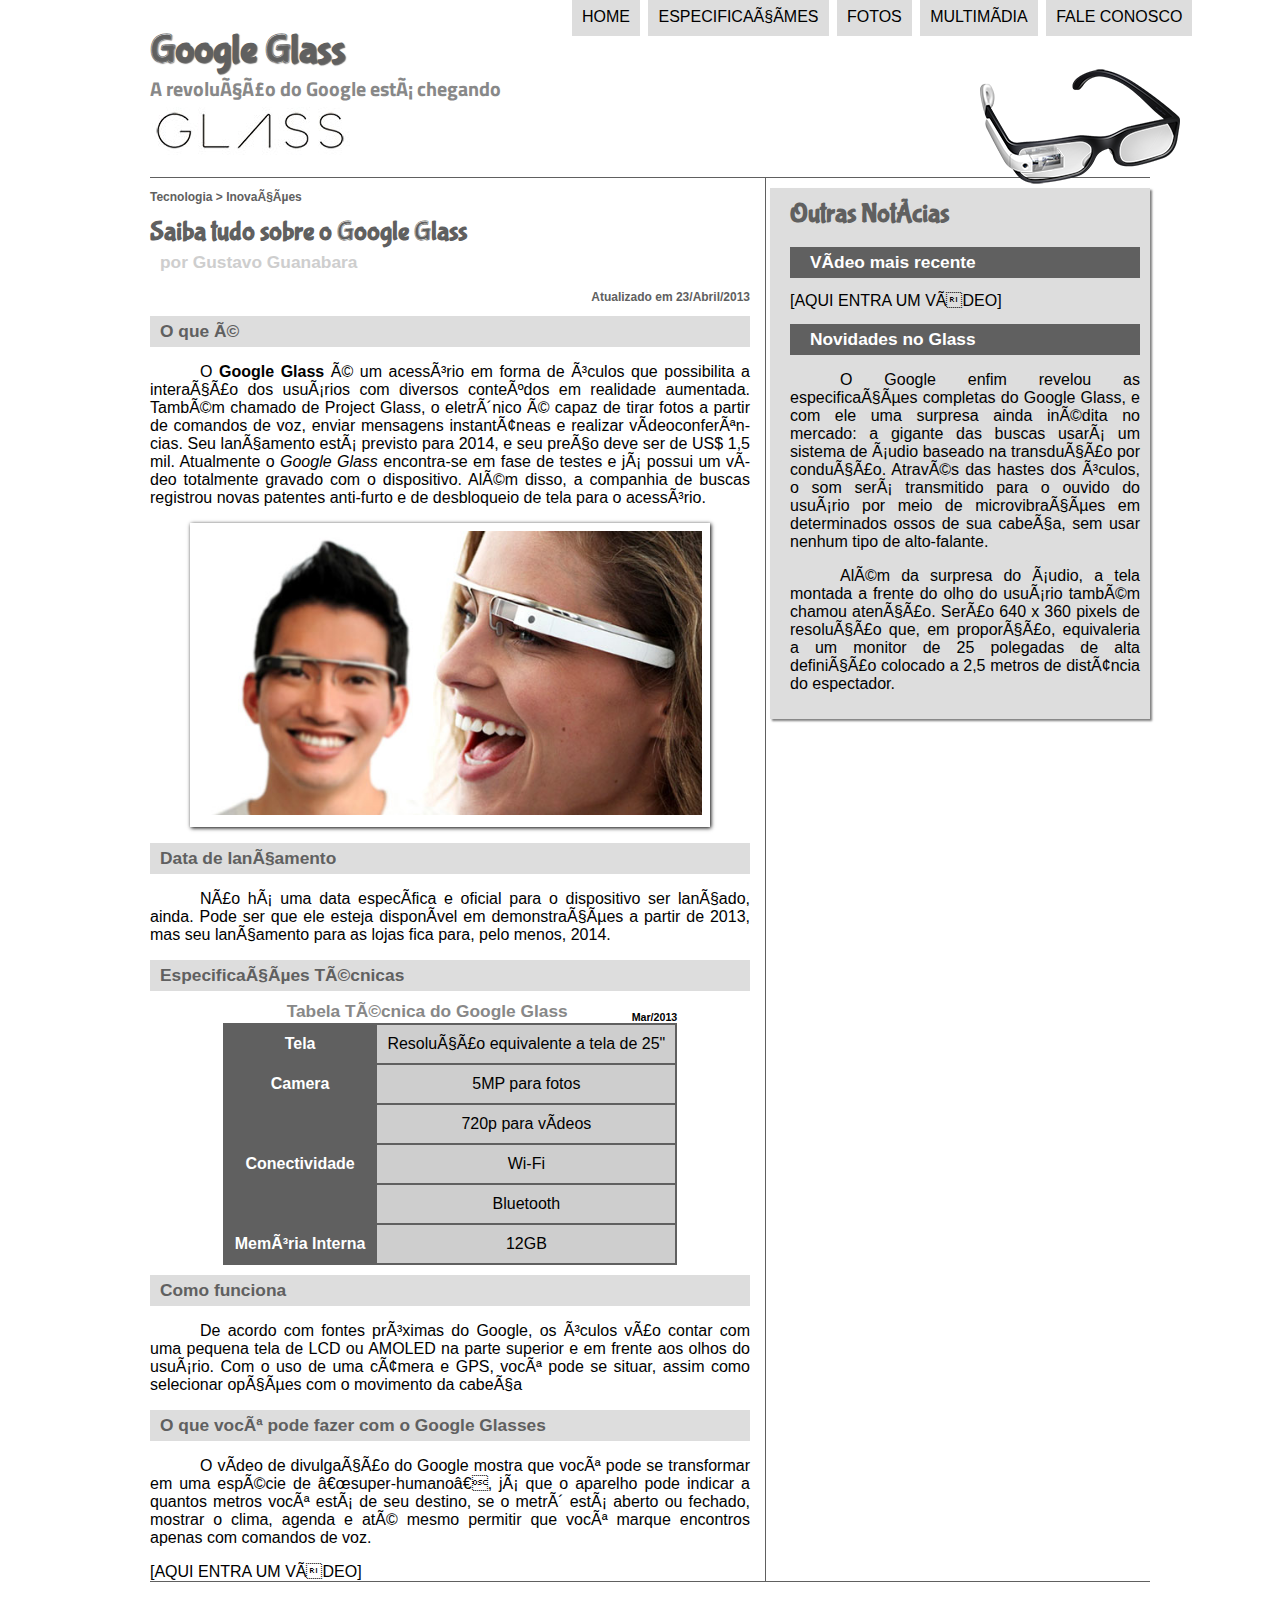
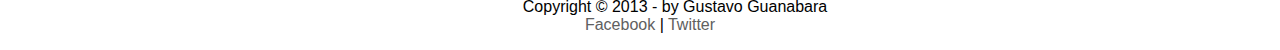
<file: projeto-glass-html5/index.html>
<!DOCTYPE html>
<html lang="pt-br">
<head>
    <charset="UTF-8"/>
    <title>Tudo sobre Google Glass</title> 
    <link href="_css/estilo.css" rel="stylesheet"/>  
    <script src="_javascript/funcoes.js"></script>    
</head>
<body>
<div id="Interface">
    <header id="cabecalho">
        <hgroup>
            <h1>Google Glass</h1>
            <h2>A revolução do Google está chegando</h2>
        </hgroup>
        <img id="icone" src="_imagens/glass-oculos-preto-peq.png"/>
        
        <nav id="menu">
            <h1>Menu Principal</h1>
            <ul type="disc"> <!-- Cria uma lista não ordenada e adiciona seus itens(li) -->
                <li onmouseover="mudaFoto('_imagens/home')" onmouseout="mudaFoto('_imagens/glass-oculos-preto-peq')"><a href="index.html">Home</a></li>
                <li onmouseover="mudaFoto('_imagens/especificacoes')" onmouseout="mudaFoto('_imagens/glass-oculos-preto-peq')"><a href="specs.html">Especificações</a></li>
                <li onmouseover="mudaFoto('_imagens/fotos')" onmouseout="mudaFoto('_imagens/glass-oculos-preto-peq')"><a href="fotos.html">Fotos</a></li>
                <li onmouseover="mudaFoto('_imagens/multimidia')" onmouseout="mudaFoto('_imagens/glass-oculos-preto-peq')"><a href="multimidia.html">Multimídia</a></li>
                <li onmouseover="mudaFoto('_imagens/contato')" onmouseout="mudaFoto('_imagens/glass-oculos-preto-peq')"><a href="fale-conosco.html">Fale conosco</a></li>
            </ul>
        </nav>
    </header>

    <section id="corpo">
        <article id="noticia-principal"><!--Cria uma semantica para Artigos-->
            <header id="cabecalho-artigo">    
                <hgroup> <!--Cria um grupo de titulos-->
                    <h3>Tecnologia > Inovações</h3>
                    <h1>Saiba tudo sobre o Google Glass</h1>
                    <h2>por Gustavo Guanabara</h2>
                    <h3 class="direita">Atualizado em 23/Abril/2013</h3>
                </hgroup>
            </header>

        <h2>O que é</h2>
        <p>O <span style="font-weight: 900;">Google Glass</span> é um acessório em forma de óculos que possibilita a interação dos usuários com diversos conteúdos em realidade aumentada. Também chamado de Project Glass, o eletrônico é capaz de tirar fotos a partir de comandos de voz, enviar mensagens instantâneas e realizar vídeo&shy;con&shy;ferên&shy;cias. Seu lançamento está previsto para 2014, e seu preço deve ser de US$ 1,5 mil. Atualmente o <em>Google Glass</em> encontra-se em fase de testes e já possui um vídeo totalmente gravado com o dispositivo. Além disso, a companhia de buscas registrou novas patentes anti-furto e de desbloqueio de tela para o acessório.</p>
        
        <figure class="foto-legenda">
            <img src="_imagens/glass-quadro-homem-mulher.jpg"/>
            <figcaption>
                <h3>Google Glass</h3>
                <p>Uma nova maneira de ver o mundo.</p>
            </figcaption>
        </figure>
                
        <h2>Data de lançamento</h2>
        <p>Não há uma data específica e oficial para o dispositivo ser lançado, ainda. Pode ser que ele esteja disponível em demonstrações a partir de 2013, mas seu lançamento para as lojas fica para, pelo menos, 2014.</p>
        
        <h2>Especificações Técnicas</h2>
        <table id="tabelaspec"> <!--Cria uma tabela -->
            <caption>Tabela Técnica do Google Glass <span>Mar/2013</span></caption>
                                <!--Adiciona linhas e Colunas. Tr(Table Row), Td(Table Data)-->
            <tr><td class="ce">Tela</td><td class="cd">Resolução equivalente a tela de 25"</td></tr>
            <tr><td rowspan="2" class="ce">Camera</td> <td class="cd">5MP para fotos</td></tr>
            <tr><td class="cd">720p para vídeos</td></tr>
            <tr><td rowspan="2" class="ce">Conectividade</td> <td class="cd">Wi-Fi</td></tr>
            <tr><td class="cd">Bluetooth</td></tr>
            <tr><td class="ce">Memória Interna</td> <td class="cd">12GB</td></tr>
        </table>

        <h2>Como funciona</h2>
        <p>De acordo com fontes próximas do Google, os óculos vão contar com uma pequena tela de LCD ou AMOLED na parte superior e em frente aos olhos do usuário. Com o uso de uma câmera e GPS, você pode se situar, assim como selecionar opções com o movimento da cabeça</p>
        
        <h2>O que você pode fazer com o Google Glasses</h2>
        <p>O vídeo de divulgação do Google mostra que você pode se transformar em uma espécie de “super-humano”, já que o aparelho pode indicar a quantos metros você está de seu destino, se o metrô está aberto ou fechado, mostrar o clima, agenda e até mesmo permitir que você marque encontros apenas com comandos de voz.</p>
        
        [AQUI ENTRA UM VÍDEO]
    </article>    
    </section>
        
    <aside id="lateral">
        <h1>Outras Notícias</h1>
        <h2>Vídeo mais recente</h2>
        
        [AQUI ENTRA UM VÍDEO]
        
        <h2>Novidades no Glass</h2>
        <p>O Google enfim revelou as especificações completas do Google Glass, e com ele uma surpresa ainda inédita no mercado: a gigante das buscas usará um sistema de áudio baseado na transdução por condução. Através das hastes dos óculos, o som será transmitido para o ouvido do usuário por meio de microvibrações em determinados ossos de sua cabeça, sem usar nenhum tipo de alto-falante.</p>
        
        <p>Além da surpresa do áudio, a tela montada a frente do olho do usuário também chamou atenção. Serão 640 x 360 pixels de resolução que, em proporção, equivaleria a um monitor de 25 polegadas de alta definição colocado a 2,5 metros de distância do espectador.</p>
    </aside>

    <footer id="rodape">
        <p>Copyright &copy; 2013 - by Gustavo Guanabara <br>
        <a href="http://facebook.com/cursosemvideo" target="blank">Facebook</a> | 
        <a href="http://twitter.com/cursosemvideo" target="blank">Twitter</a></p>
    </footer>
</div>
</body>    
</html>
</file>
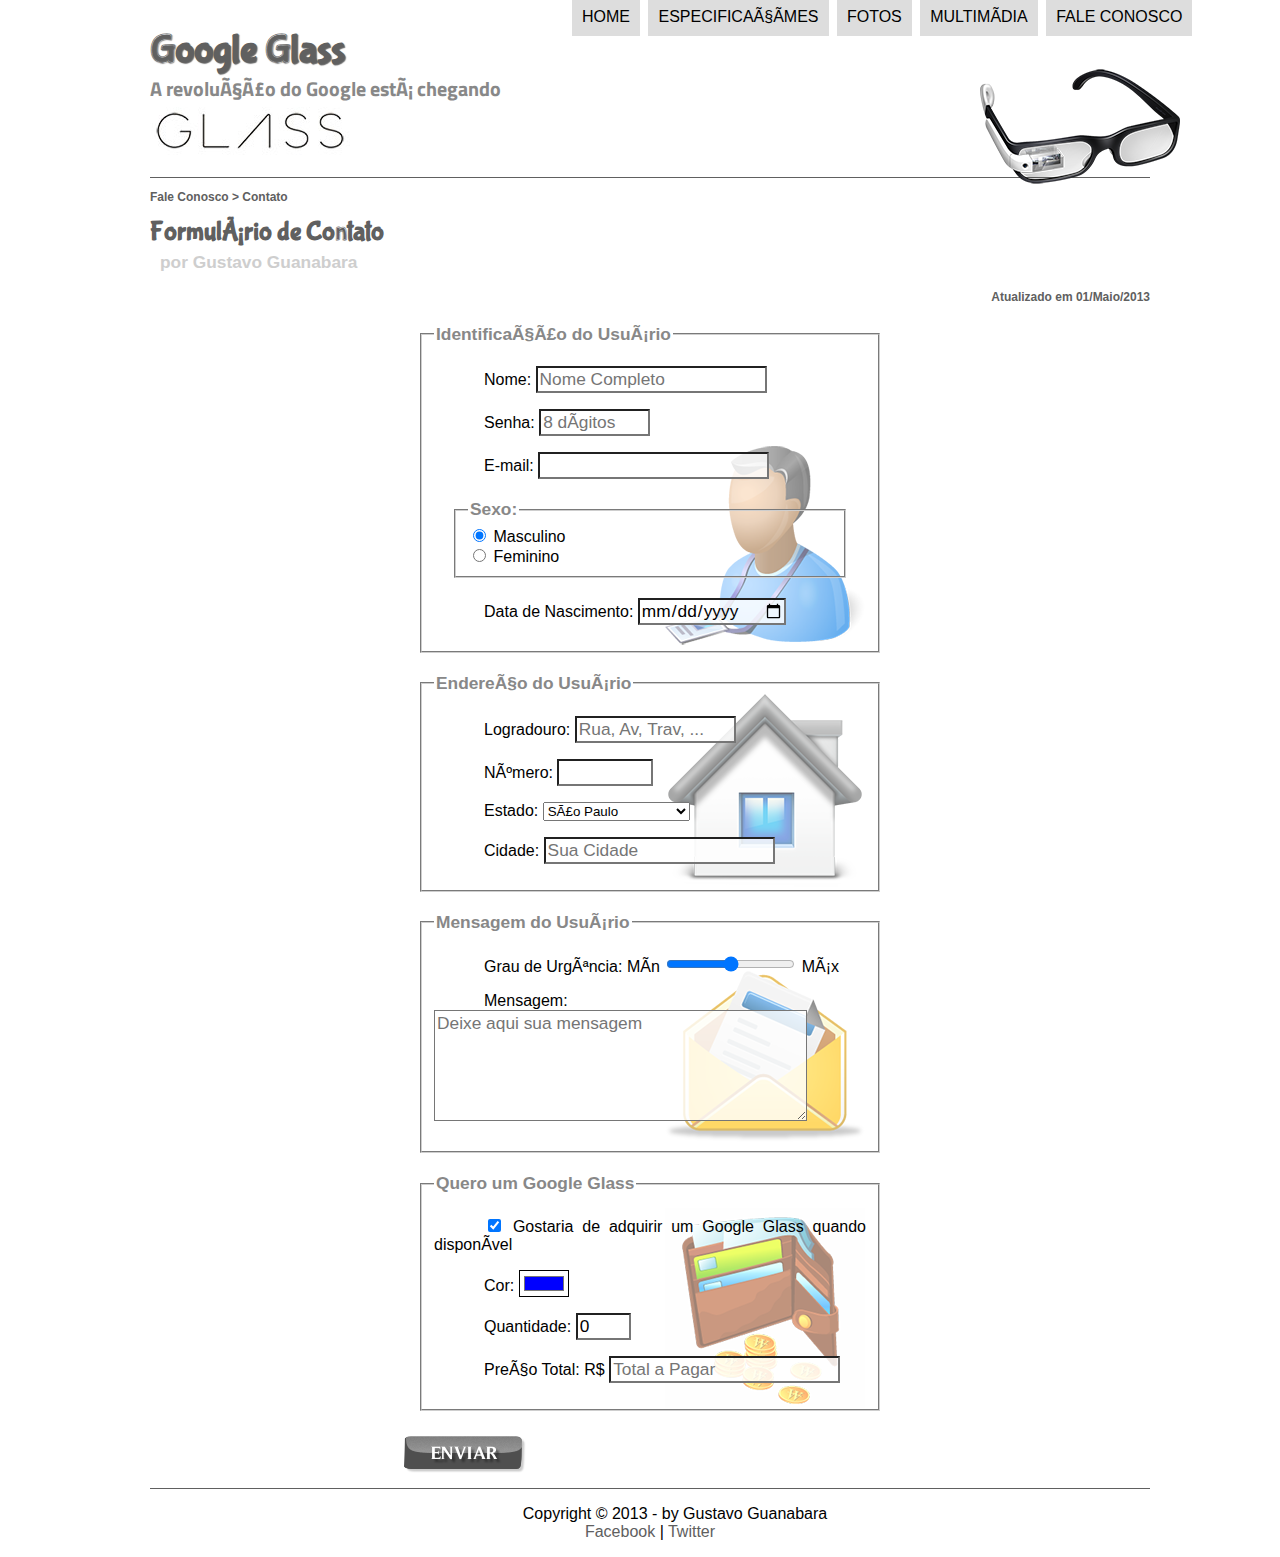
<file: projeto-glass-html5/fale-conosco.html>
<!DOCTYPE html>
<html lang="pt-br">
<head>
    <charset="UTF-8"/>
    <title>Tudo sobre Google Glass</title> 
    <link href="_css/estilo.css" rel="stylesheet"/>
    <link href="_css/form.css" rel="stylesheet"/>
    <script src="_javascript/funcoes.js"></script>
    <script>
        function calc_total()
        {
            var qtd = parseInt(document.getElementById('cQtd').value);
            tot = qtd * 1500;
            document.getElementById('cTot').value = tot;
        }
    </script>      
</head>
<body>
<div id="Interface">
    <header id="cabecalho">
        <hgroup>
            <h1>Google Glass</h1>
            <h2>A revolução do Google está chegando</h2>
        </hgroup>
        <img id="icone" src="_imagens/glass-oculos-preto-peq.png"/>
        
        <nav id="menu">
            <h1>Menu Principal</h1>
            <ul type="disc"> <!-- Cria uma lista não ordenada e adiciona seus itens(li) -->
                <li onmouseover="mudaFoto('_imagens/home')" onmouseout="mudaFoto('_imagens/contato')"><a href="index.html">Home</a></li>
                <li onmouseover="mudaFoto('_imagens/especificacoes')" onmouseout="mudaFoto('_imagens/contato')"><a href="specs.html">Especificações</a></li>
                <li onmouseover="mudaFoto('_imagens/fotos')" onmouseout="mudaFoto('_imagens/contato')"><a href="fotos.html">Fotos</a></li>
                <li onmouseover="mudaFoto('_imagens/multimidia')" onmouseout="mudaFoto('_imagens/contato')"><a href="multimidia.html">Multimídia</a></li>
                <li onmouseover="mudaFoto('_imagens/contato')" onmouseout="mudaFoto('_imagens/contato')"><a href="fale-conosco.html">Fale conosco</a></li>
            </ul>
        </nav>
    </header>

    <section id="corpo-full">
        <article id="noticia-principal"><!--Cria uma semantica para Artigos-->
            <header id="cabecalho-artigo">    
                <hgroup> <!--Cria um grupo de titulos-->
                    <h3>Fale Conosco > Contato</h3>
                    <h1>Formulário de Contato</h1>
                    <h2>por Gustavo Guanabara</h2>
                    <h3 class="direita">Atualizado em 01/Maio/2013</h3>
                </hgroup>
            </header>

            <form method="POST" id="fContato" action="mailto:contato@cursoemvideo.com" oninput="calc_total();">
                <fieldset id="usuario">
                    <legend>Identificação do Usuário</legend>
                        <p> <label for="cNome">Nome:</label> <input type="text" name="tNome" id="cNome" size="20" maxlength="30" placeholder="Nome Completo"/> </p>
                        <p> <label for="cSenha">Senha:</label> <input type="password" name="tSenha" id="cSenha" size="8" maxlength="8" placeholder="8 dígitos"/> </p>
                        <p> <label for="cMail">E-mail:</label> <input type="email" name="tMail" id="cMail" size="20" maxlength="40"/> </p>
                        <fieldset>
                            <legend>Sexo:</legend>
                                <input type="radio" name="tSexo" id="cMasc" checked/> <label for="cMasc">Masculino</label>
                                <br>
                                <input type="radio" name="tSexo" id="cFem"/>  <label for="cFem">Feminino</label>
                        </fieldset>
                        <p> <label for="cNasc">Data de Nascimento:</label> <input type="date" name="tNasc" id="cNasc"/> </p>
                </fieldset>

                <fieldset id="endereco">
                    <legend>Endereço do Usuário</legend>
                        <p> <label for="cRua">Logradouro:</label> <input type="text" name="tRua" id="cRua" size="13" maxlength="80" placeholder="Rua, Av, Trav, ..."/> </p>
                        <p> <label for="cNum">Número:</label> <input type="number" name="tNum" id="cNum" min="0" max="99999"/> </p>
                        <p><!---CAMPO SELECT PARA ESTADO--> 
                            <label for="cEst">Estado:</label>
                            <select name="tEst" id="cEst">
                                <optgroup label="Região Sudeste">
                                    <option value="RJ">Rio de Janeiro</option>
                                    <option value="SP" selected>São Paulo</option>
                                    <option value="MG">Minas Gerias</option>
                                </optgroup>

                                <optgroup label="Região Sul">
                                    <option value="PR">Paraná</option>
                                    <option value="SC">Santa Catarina</option>
                                    <option value="RS">Rio Grande do Sul</option>
                                </optgroup>
                            </select> 
                        </p>
                        <p> <!--CAMPO INPUT PARA CIDADE COM DATE LIST-->
                            <label for="cCid">Cidade:</label> 
                            <input type="text" name="tCid" id="cCid" size="20" maxlength="40" placeholder="Sua Cidade" list="cidades"/>
                            <datalist id="cidades">
                                <option value="Rio de Janeiro"></option>
                                <option value="Nova Iguaçu"></option>
                                <option value="Niterói"></option>
                                <option value="Belford Roxo"></option>
                            </datalist>
                        </p>
                </fieldset>
                
                <fieldset id="mensagem">
                    <legend>Mensagem do Usuário</legend>
                        <p> <label for="cUrg">Grau de Urgência:</label> Mín <input type="range" name="tUrg" id="cUrg" min="0" max="10" step="5"/> Máx </p>
                        <p> <label for="cMsg">Mensagem:</label> <textarea name="tMsg" id="cMsg" cols="35" rows="5" placeholder="Deixe aqui sua mensagem"></textarea> </p>
                </fieldset>

                <fieldset id="pedido">
                    <legend>Quero um Google Glass</legend>
                        <p> <input type="checkbox" name="tPed" id="cPed" checked/> <label for="cPed">Gostaria de adquirir um Google Glass quando disponível</label> </p>
                        <p> <label for="cCor">Cor:</label> <input type="color" name="tCor" id="cCor" value="#0000FF"/> </p>
                        <p> <label for="cQtd">Quantidade:</label> <input type="number" name="tQtd" id="cQtd" min="0" max="5" value="0"/> </p>
                        <p> <label for="cTot">Preço Total: R$</label> <input type="text" name="tTot" id="cTot" placeholder="Total a Pagar" readonly/> </p>
                </fieldset>    

                <input type="image" name="tEnviar" src="_imagens/botao-enviar.png"/>

            </form>
        </article>
    </section>

<footer id="rodape">
    <p>Copyright &copy; 2013 - by Gustavo Guanabara <br>
    <a href="http://facebook.com/cursosemvideo" target="blank">Facebook</a> | 
    <a href="http://twitter.com/cursosemvideo" target="blank">Twitter</a></p>
</footer>
</div>
</body>    
</html>
</file>
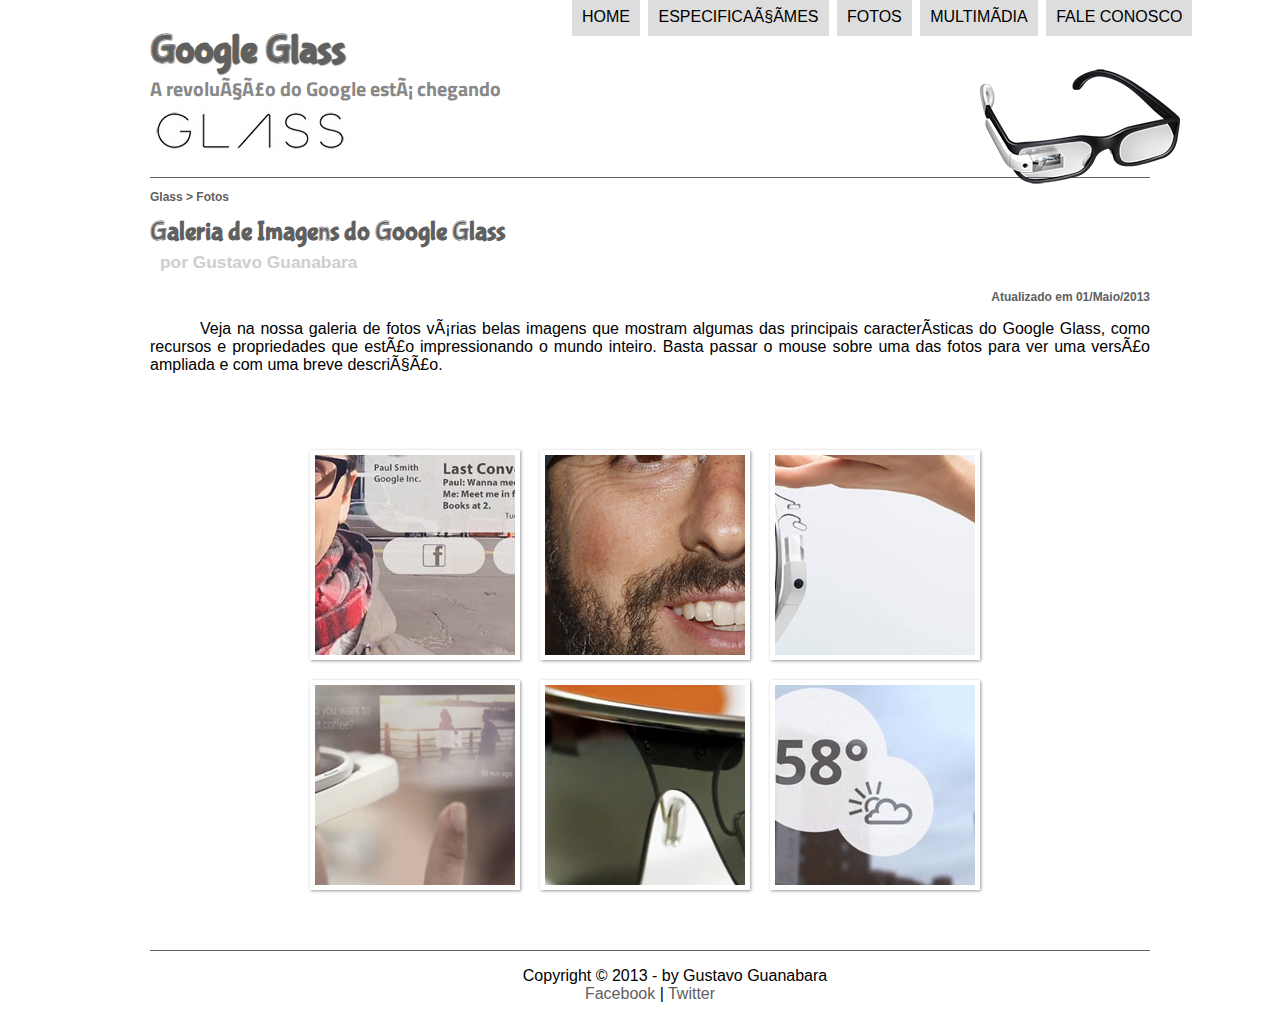
<file: projeto-glass-html5/fotos.html>
<!DOCTYPE html>
<html lang="pt-br">
<head>
    <charset="UTF-8"/>
    <title>Tudo sobre Google Glass</title> 
    <link href="_css/estilo.css" rel="stylesheet"/> 
    <link href="_css/fotos.css" rel="stylesheet"/>     
</head>
<script src="_javascript/funcoes.js"></script>
<body>
<div id="Interface">
    <header id="cabecalho">
        <hgroup>
            <h1>Google Glass</h1>
            <h2>A revolução do Google está chegando</h2>
        </hgroup>
        <img id="icone" src="_imagens/glass-oculos-preto-peq.png"/>
        
        <nav id="menu">
            <h1>Menu Principal</h1>
            <ul type="disc"> <!-- Cria uma lista não ordenada e adiciona seus itens(li) -->
                <li onmouseover="mudaFoto('_imagens/home')" onmouseout="mudaFoto('_imagens/fotos')"><a href="index.html">Home</a></li>
                <li onmouseover="mudaFoto('_imagens/especificacoes')" onmouseout="mudaFoto('_imagens/fotos')"><a href="specs.html">Especificações</a></li>
                <li onmouseover="mudaFoto('_imagens/fotos')" onmouseout="mudaFoto('_imagens/fotos')"><a href="fotos.html">Fotos</a></li>
                <li onmouseover="mudaFoto('_imagens/multimidia')" onmouseout="mudaFoto('_imagens/fotos')"><a href="multimidia.html">Multimídia</a></li>
                <li onmouseover="mudaFoto('_imagens/contato')" onmouseout="mudaFoto('_imagens/fotos')"><a href="fale-conosco.html">Fale conosco</a></li>
            </ul>
        </nav>
    </header>

    <section id="corpo-full">
        <article id="noticia-principal">
            <header id="cabecalho-artigo">
                <hgroup>
                    <h3>Glass > Fotos</h3>
                    <h1>Galeria de Imagens do Google Glass</h1>
                    <h2>por Gustavo Guanabara</h2>
                    <h3 class="direita">Atualizado em 01/Maio/2013</h3>
                </hgroup>
            </header>
      
            <p>Veja na nossa galeria de fotos várias belas imagens que mostram algumas das principais características do Google Glass, como recursos e propriedades que estão impressionando o mundo inteiro. Basta passar o mouse sobre uma das fotos para ver uma versão ampliada e com uma breve descrição.</p>
      
            <ul id="album-fotos">
                <li id="foto01"><span>Agenda e lembretes</span></li>
                <li id="foto02"><span>Sergey Brin usando o Glass</span></li>
                <li id="foto03"><span>Leve e compacto</span></li>
                <li id="foto04"><span>Sensação de uma tela de 50"</span></li>
                <li id="foto05"><span>Vários tipos de lente</span></li>
                <li id="foto06"><span>Informações importantes</span></li>
            </ul>

        </article>
    </section>

    <footer id="rodape">
        <p>Copyright &copy; 2013 - by Gustavo Guanabara <br>
        <a href="http://facebook.com/cursosemvideo" target="blank">Facebook</a> | 
        <a href="http://twitter.com/cursosemvideo" target="blank">Twitter</a></p>
    </footer>
</div>
</body>    
</html>
</file>
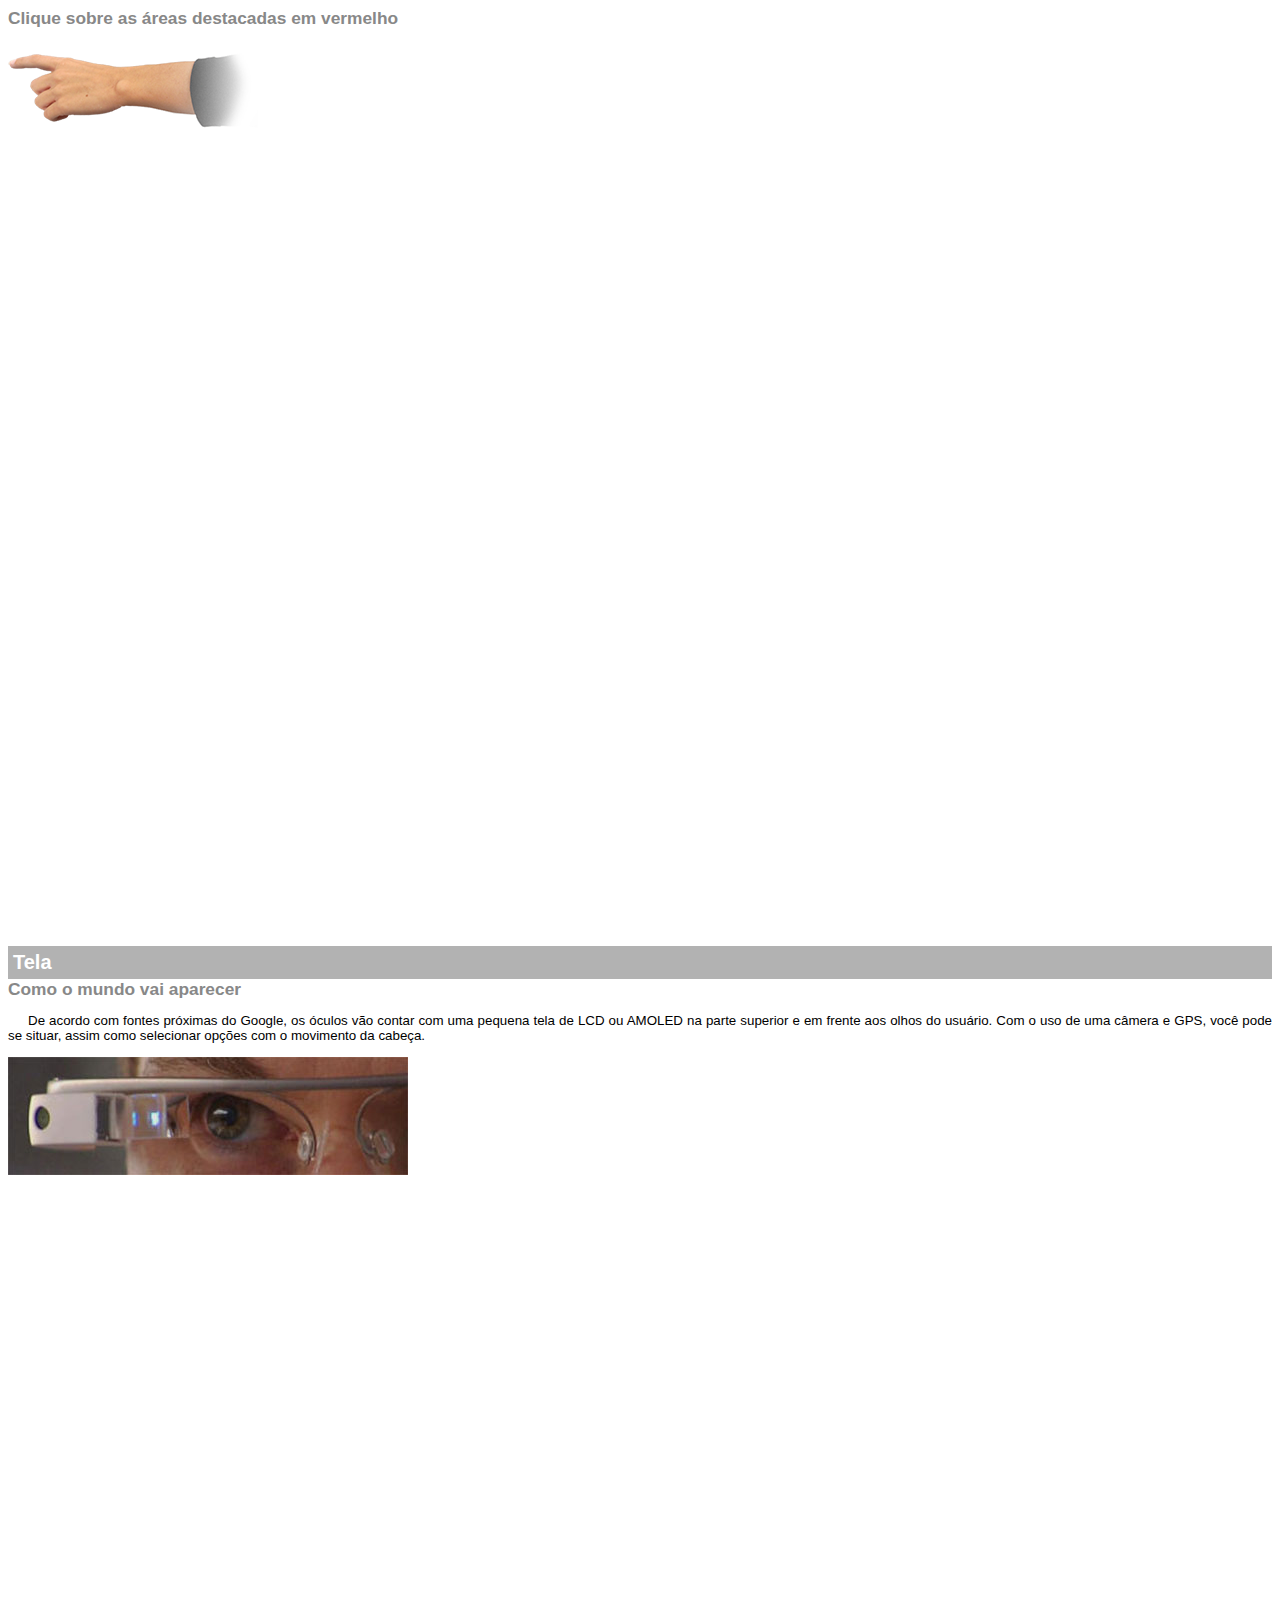
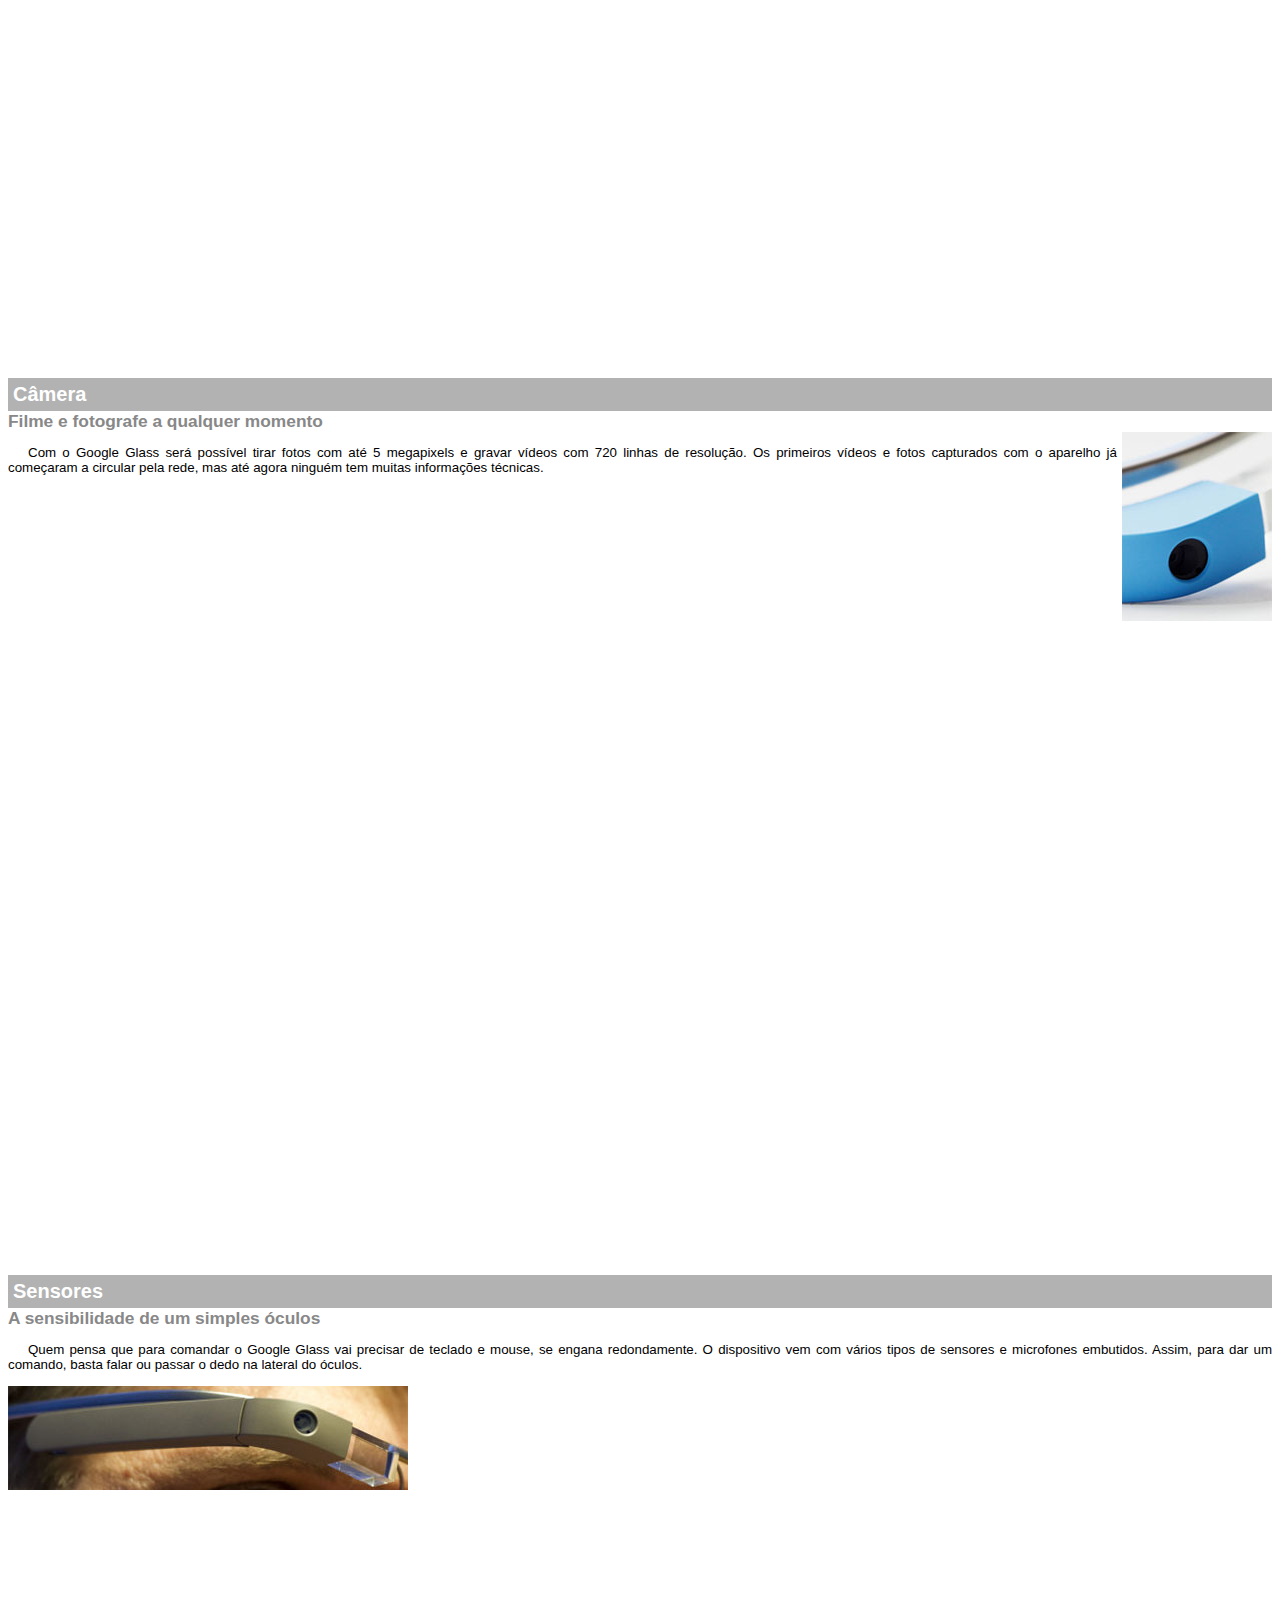
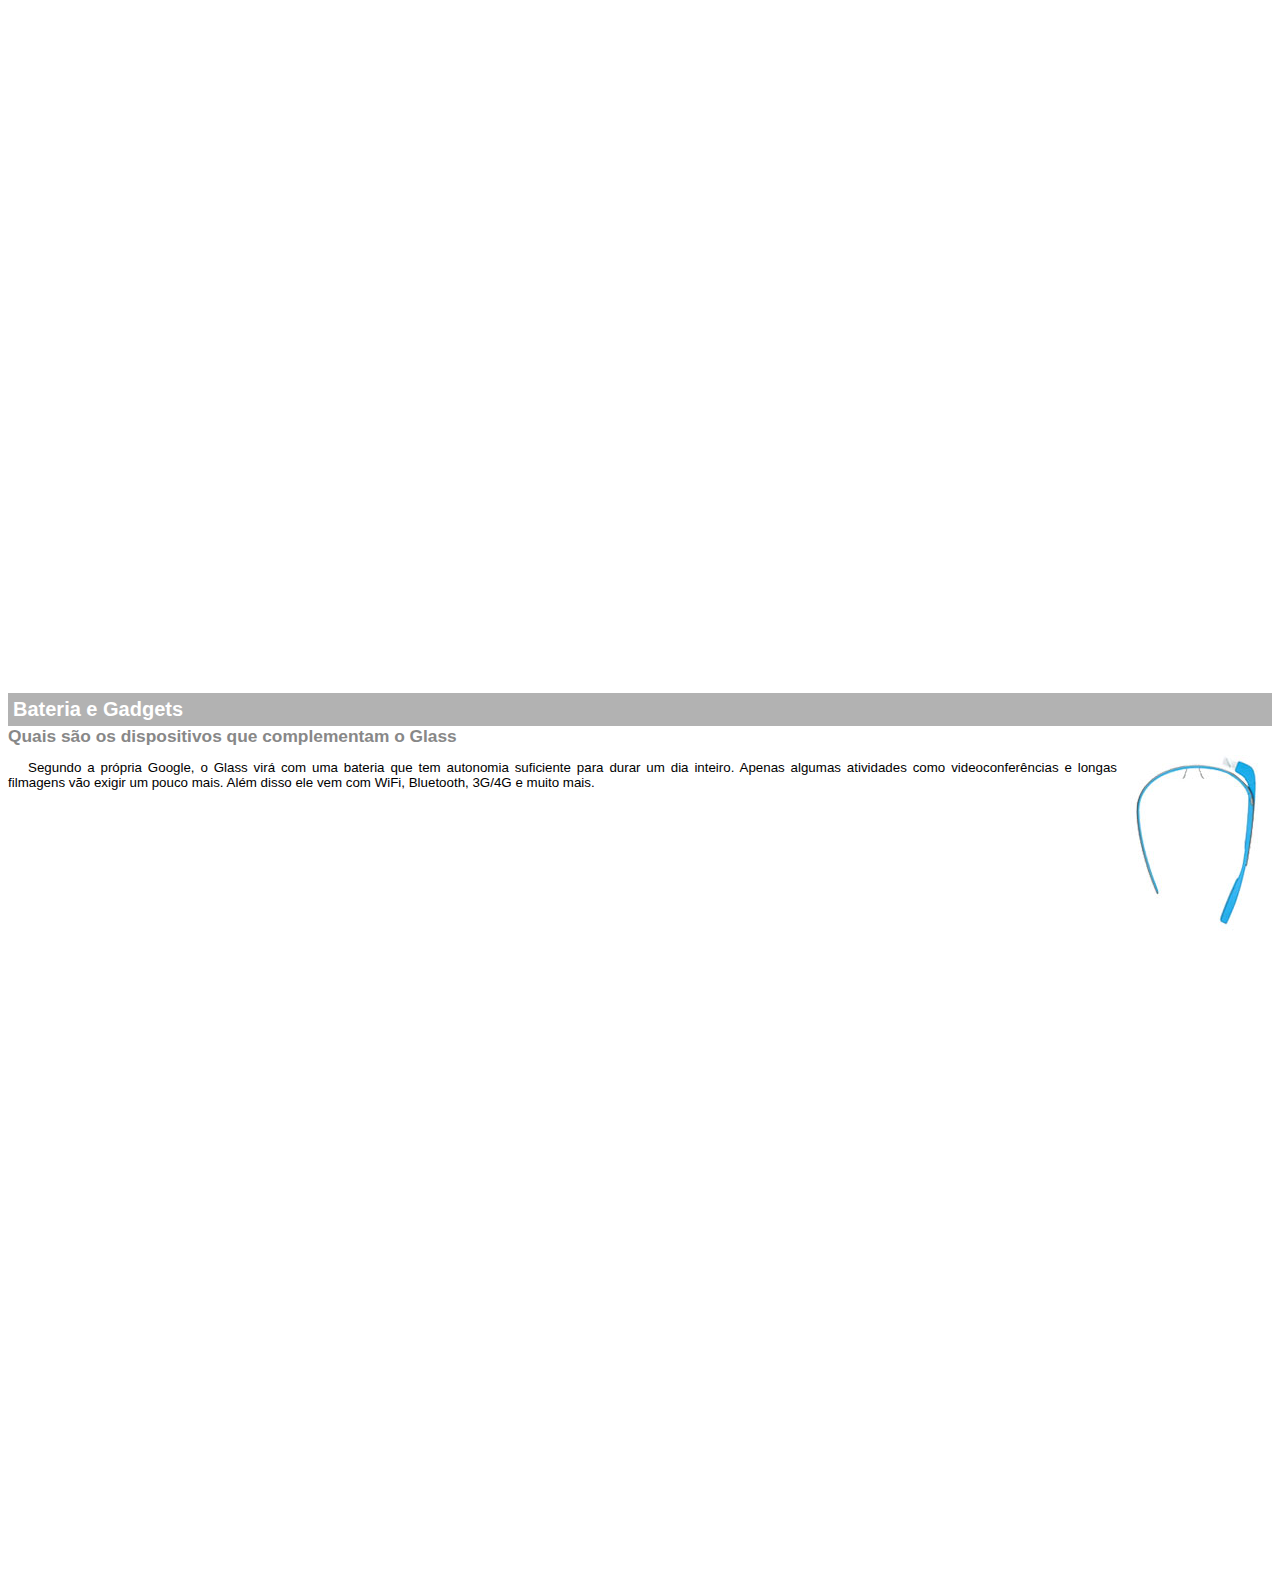
<file: projeto-glass-html5/google-glass.html>
<!DOCTYPE html>
<html lang="pt-br"> 
<head>
    <meta charset="utf-8"/>
    <title>informações sobre o Google Glass</title>
    <style>
        body{
            font-family: Arial;
            font-size: 10pt;
        }
        p{
            text-align: justify;
            text-indent: 20px;
        }
        article h1{
            font-size: 15pt;
            color: #ffffff;
            background-color: rgba(0, 0, 0, .3);
            padding: 5px;
            margin: 0px;
        }
        article h2{
            font-size: 13pt;
            color: #888888;
            margin: 0px;
        }
        article{
            margin-bottom: 800px;
        }
        img.img-dir {
            display: block;
            float: right;
            margin-left: 5px;
        }
    </style>
</head>
<body>
    <article  id="topo">
        <header>
            <h2>Clique sobre as áreas destacadas em vermelho</h2>
        </header>
        <img src="_imagens/mao.png" alt="Mão apontando para esquerda"/>
    </article>

    <article id="tela">
        <header>
        <h1>Tela</h1>
        <h2>Como o mundo vai aparecer</h2>
        </header>
        <p>
            De acordo com fontes próximas do Google, os óculos vão contar com uma pequena tela de LCD ou AMOLED na parte superior e em frente aos olhos do usuário. Com o uso de uma câmera e GPS, você pode se situar, assim como selecionar opções com o movimento da cabeça.
        </p>
        <img src="_imagens/det-tela.jpg" alt="Tela do Google Glass" />
    </article>

    <article id="camera">
        <header>
            <h1>Câmera</h1>
            <h2>Filme e fotografe a qualquer momento</h2>
        </header>
        <img class="img-dir" src="_imagens/det-camera.jpg" alt="Cãmera do Google Glass"/>
        <p>
            Com o Google Glass será possível tirar fotos com até 5 megapixels e gravar vídeos com 720 linhas de resolução. Os primeiros vídeos e fotos capturados com o aparelho já começaram a circular pela rede, mas até agora ninguém tem muitas informações técnicas.
        </p>
    </article>

    <article id="sensores">
        <header>
            <h1>Sensores</h1>
            <h2>A sensibilidade de um simples óculos</h2>
        </header>
        <p>
            Quem pensa que para comandar o Google Glass vai precisar de teclado e mouse, se engana redondamente. O dispositivo vem com vários tipos de sensores e microfones embutidos. Assim, para dar um comando, basta falar ou passar o dedo na lateral do óculos.
        </p>
        <img src="_imagens/det-touch.jpg" alt="Sensores do Google Glass"/>
    </article>

    <article id="gadgets">
        <header>
            <h1>Bateria e Gadgets</h1>
            <h2>Quais são os dispositivos que complementam o Glass</h2>
        </header>
        <img class="img-dir" src="_imagens/det-bateria.jpg" alt="Bateria e Gadgets do Google Glass" />
        <p>
            Segundo a própria Google, o Glass virá com uma bateria que tem autonomia suficiente para durar um dia inteiro. Apenas algumas atividades como videoconferências e longas filmagens vão exigir um pouco mais. Além disso ele vem com WiFi, Bluetooth, 3G/4G e muito mais.
        </p>    
    </article>
</body>
</html>
</file>
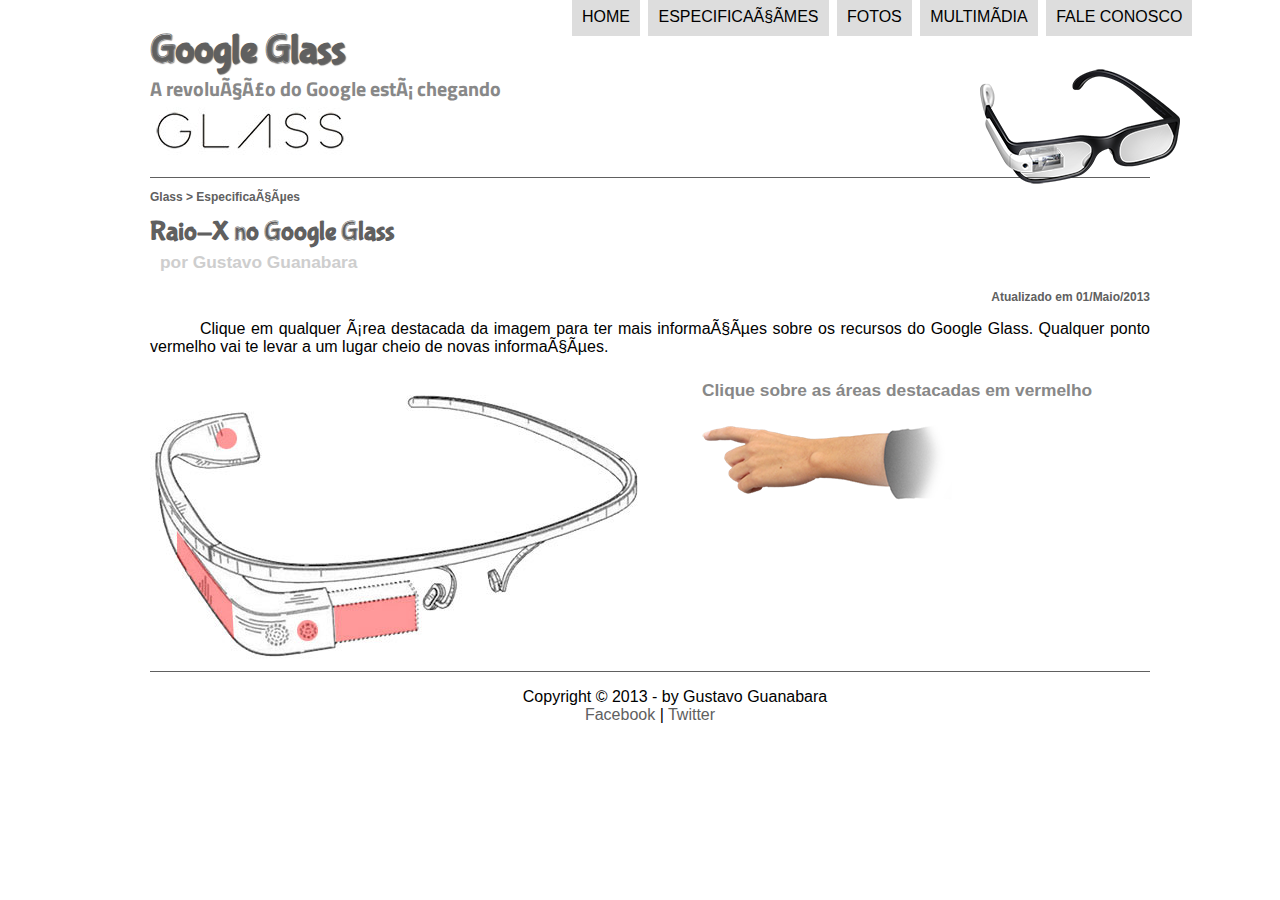
<file: projeto-glass-html5/specs.html>
<!DOCTYPE html>
<html lang="pt-br">
<head>
    <charset="UTF-8"/>
    <title>Tudo sobre Google Glass</title> 
    <link href="_css/estilo.css" rel="stylesheet"/>  
    <link href="_css/specs.css" rel="stylesheet"/>    
</head>
    <script src="_javascript/funcoes.js"></script>
<body>
<div id="Interface">
    <header id="cabecalho">
        <hgroup>
            <h1>Google Glass</h1>
            <h2>A revolução do Google está chegando</h2>
        </hgroup>
        <img id="icone" src="_imagens/glass-oculos-preto-peq.png"/>
        
        <nav id="menu">   
            <h1>Menu Principal</h1>
            <ul type="disc"> <!-- Cria uma lista não ordenada e adiciona seus itens(li) -->
                <li onmouseover="mudaFoto('_imagens/home')" onmouseout="mudaFoto('_imagens/especificacoes')"><a href="index.html">Home</a></li>
                <li onmouseover="mudaFoto('_imagens/especificacoes')" onmouseout="mudaFoto('_imagens/especificacoes')"><a href="specs.html">Especificações</a></li>
                <li onmouseover="mudaFoto('_imagens/fotos')" onmouseout="mudaFoto('_imagens/especificacoes')"><a href="fotos.html">Fotos</a></li>
                <li onmouseover="mudaFoto('_imagens/multimidia')" onmouseout="mudaFoto('_imagens/especificacoes')"><a href="multimidia.html">Multimídia</a></li>
                <li onmouseover="mudaFoto('_imagens/contato')" onmouseout="mudaFoto('_imagens/especificacoes')"><a href="fale-conosco.html">Fale conosco</a></li>
            </ul>
        </nav>
    </header>

    <section id="corpo-full">
        <article id="noticia-principal"><!--Cria uma semantica para Artigos-->
            <header id="cabecalho-artigo">    
                <hgroup> <!--Cria um grupo de titulos-->
                    <h3>Glass > Especificações</h3>
                    <h1>Raio-X no Google Glass</h1>
                    <h2>por Gustavo Guanabara</h2>
                    <h3 class="direita">Atualizado em 01/Maio/2013</h3>
                </hgroup>
            </header>
            <P>Clique em qualquer área destacada da imagem para ter mais informações sobre os recursos do Google Glass. Qualquer ponto vermelho vai te levar a um lugar cheio de novas informações.</P>
            <section id="conteudo">
                <img src="_imagens/glass-esquema-marcado.jpg" usemap="#meumapa"/>
                <map name="meumapa">
                    <area shape="rect" coords="179,202,270,260" href="google-glass.html#tela" target="janela"/>
                    <area shape="circle" coords="158,243,12" href="google-glass.html#camera" target="janela"/>
                    <area shape="circle" coords="73,52,12" href="google-glass.html#gadgets" target="janela"/>
                    <area shape="poly" coords="28,143,83,216,84,249,27,169" href="google-glass.html#sensores" target="janela"/>
                </map>
                <iframe scrolling="no" id="frame-spec" src="google-glass.html" name="janela"></iframe>
            </section>
       </article>
    </section>     

    <footer id="rodape">
        <p>Copyright &copy; 2013 - by Gustavo Guanabara <br>
        <a href="http://facebook.com/cursosemvideo" target="blank">Facebook</a> | 
        <a href="http://twitter.com/cursosemvideo" target="blank">Twitter</a></p>
    </footer>
</div>
</body>    
</html>
</file>
<file: projeto-glass-html5/_css/estilo.css>
@charset "UTF-8"; /*Seta o css para o padrão Brasileiro*/
@import url(http://fonts.googleapis.com/css?family=Titillium+web); /*Adiciona  API de FONTE do google*/
@font-face{
    font-family: 'FonteLogo';
    src: url("../_fonts/bubblegum-sans-regular.otf");
}/*adiciona uma fonte generica*/

/*=============Formatando o BODY=================*/
body{
    font-family: Arial, sans-serif;
    background-color: white;
    color: rgba(0, 0, 0, 1);
    width: 1000px;
    margin-left: 150px;
}
/*=============Formatando a div da Interface=================*/
div#interface{
    width: 900px;
    background-color: #ffffff;
    margin: -20px auto 0px auto;
    box-shadow: 0px 0px 10px rgba(0, 0, 0, 0.5);
    padding: 10px;
}
/*================todos os paragrafos==============*/
p{
    text-align: justify;
    text-indent: 50px;
}
/*================TODOS OS LINKS===================*/
a{
    color: #606060;
    text-decoration: none;
}
a:hover{
    text-decoration: underline;
}
/*====================CABEÇALHO====================*/
header#cabecalho img#icone{
    position: absolute;
    left: 980px;
    top: 65px;
}
header#cabecalho{
    border-bottom: 1px #606060 solid;
    height: 150px;
    background: url("../_imagens/glass-logo-peq.jpg") no-repeat 0px 80px;
}
header#cabecalho h1{
    font-family: 'FonteLogo', sans-serif;
    font-size: 30pt;
    color: #606060;
    text-shadow: 1px 1px 1px rgba(0, 0, 0, 0.6);
    padding: 0px;
    margin-bottom: 0px;
}
header#cabecalho h2{
    font-family: 'Titillium Web', sans-serif;
    color: #888888;
    font-size: 15pt;
    padding: 0px;
    margin-top: 0px;
}
/*===================MENU DE NAVEGAÇÃO=============================*/
nav#menu{
    display: block;
}
nav#menu h1{
    display: none;
}
nav#menu ul{
    list-style: none;
    text-transform: uppercase;
    position: absolute;
    top: -20px;
    left: 530px;
}
nav#menu li{
    display: inline-block;
    background-color: #dddddd;
    padding: 10px;
    margin: 2px;
    transition: background-color 1s;
}
nav#menu li:hover{
    background-color: #606060;
}
nav#menu a{
    color: #000000;
    text-decoration: none;
}
nav#menu a:hover{
    color: #ffffff;
    text-decoration: underline;
}
/*==============SECTION=================*/
section#corpo{
    display: block;
    width: 600px;
    float: left; /*para utilizar o float o objeto precisa estar em display block*/
    border-right: 1px solid #606060;
    padding-right: 15px;
}
/*=============ARTICLE============*/
article#noticia-principal h2{
    font-size: 13pt;
    color: #606060;
    background-color: #dddddd;
    padding: 5px 0px 5px 10px ;
    margin: 10px 0px 10px 0px;
}
/*========HEADER CABEÇALHO DO ARTICLE========*/
header#cabecalho-artigo h1{
    font-family: 'FonteLogo', sans-serif;
    font-size: 20pt;
    color: #606060;
    margin-bottom: 0px ;
    margin-top: 0px;
}
header#cabecalho-artigo h2{
    font-size: 13pt;
    color: #cecece;
    background-color: #ffffff;
    margin: 0px;
}
header#cabecalho-artigo h3{
    font-size: 12px;
    color: #606060;
}
.direita{ /*formatando h3 da data atualizada*/
    text-align: right;
}
/*===========Formatando TABELA==========*/
table#tabelaspec{
    border: 1px solid #606060;
    border-spacing: 0px;
    margin-left: auto;
    margin-right: auto;
}
table#tabelaspec td{
    border: 1px solid #606060;
    padding: 10px;
    text-align: center;
    vertical-align: middle;
}
table#tabelaspec td.ce{
    color: #ffffff;
    background-color: #606060;
    vertical-align: top;
    font-weight: bold;
}
table#tabelaspec td.cd{
    background-color: #cecece;
}
table#tabelaspec caption{
    color: #888888;
    font-size: 13pt;
    font-weight: bolder;
}
table#tabelaspec caption span{
    display: block;
    float: right;
    color: #000000;
    font-size: 8pt;
    margin-top: 10px;    
}
/*==============Aside=================*/
aside#lateral{
    display: block;
    width: 350px;
    float: right;
    background-color: #dddddd;
    padding: 10px;
    padding-left: 20px;
    margin-top: 10px;
    box-shadow: 2px 2px 2px rgba(0, 0, 0, 0.5);
}
aside#lateral h1{
    font-family: 'FonteLogo', sans-serif;
    font-size: 20pt;
    color: #606060;
    margin-top: 0px;
}
aside#lateral h2{
    background-color: #606060;
    font-size: 13pt;
    color: #ffffff;
    padding: 5px;
    padding-left: 20px;
}
/*================Footer=================*/
footer#rodape{
    clear: both;
    border-top: 1px solid #606060;
}
footer#rodape p{
    text-align: center;
}
/*==============Formatação de IMAGEM COM LEGENDA=================*/
figure.foto-legenda{
    position: relative;
    border: 8px solid white;
    box-shadow: 1px 1px 4px black;
}
figure.foto-legenda img{
    width: 100%;
    height: 100%;
}
figure.foto-legenda figcaption{
    opacity: 0;
    position: absolute;
    top: 0px;
    background-color: rgba(0, 0, 0, 0.4);
    color: white;
    width: 100%;
    height: 100%;
    padding: 10px;
    box-sizing: border-box;
    transition: opacity 1s;
} 
figure.foto-legenda:hover figcaption{
    opacity: 1;
}
</file>
<file: projeto-glass-html5/_css/form.css>
@charset "UTF-8";

form{
    width: 500px;
    margin: auto;
}
input, textarea{
    font-family: sans-serif;
    font-weight: normal;
    font-size: 13pt;
    background-color: rgba(255, 255, 255, 0.8);
}
input:hover, textarea:hover {
    background-color: #dddddd;
}
legend{
    color: #888888;
    font-weight: bold;
    font-size: 13pt;
    font-family: sans-serif;
}
fieldset{
    border-color: #cecece;
    margin: 20px;
}
fieldset#sexo{
    width: 150px;
}
fieldset#usuario{
    background: url("../_imagens/icone-contato.png") no-repeat 95% 95%;
}
fieldset#endereco{
    background: url("../_imagens/icone-endereco.png") no-repeat 95% 95%;
}
fieldset#mensagem{
    background: url("../_imagens/icone-mensagem.png") no-repeat 95% 95%;
}
fieldset#pedido{
    background: url("../_imagens/icone-pagamento.png") no-repeat 95% 95%;
}
</file>
<file: projeto-glass-html5/_css/fotos.css>
@charset "UTF-8";

ul#album-fotos{
    width: 700px;
    margin: 0 auto;
    padding: 50px;
    overflow: hidden;
    list-style: none;
}
ul#album-fotos li{
    float: left;
    width: 200px;
    height: 200px;
    margin: 10px;
    border: 5px solid #ffffff;
    background-color: #ffffff;
    box-shadow: 1px 1px 3px rgba(0, 0, 0, .4);
    -webkit-transition: all 0.3s ease-in;
}
ul#album-fotos li:hover{
    -webkit-transform: scale(1.5);
}
ul#album-fotos li span{
    opacity: 0;
    color: #ffffff;
    text-shadow: 1px 1px 1px #000000;
    background-color: rgba(0, 0, 0, .3);
    font-size: 9pt;
    line-height: 370px;
    padding: 5px;    
}
ul#album-fotos li:hover span{
    opacity: 1;
}
ul#album-fotos li#foto01{
    background: url("../_imagens/galeria-01.jpg") no-repeat;
    background-position: 50% 50%;
    background-size: 400px 400px;
    background-color: #ffffff;
}
ul#album-fotos li#foto01:hover{
    background-position: 0px 0px;
    background-size: 200px 200px;
}
ul#album-fotos li#foto02{
    background: url("../_imagens/galeria-02.jpg") no-repeat;
    background-position: 50% 50%;
    background-size: 400px 400px;
    background-color: #ffffff;
}
ul#album-fotos li#foto02:hover{
    background-position: 0px 0px;
    background-size: 200px 200px;
}
ul#album-fotos li#foto03{
    background: url("../_imagens/galeria-03.jpg") no-repeat;
    background-position: 50% 50%;
    background-size: 400px 400px;
    background-color: #ffffff;
}
ul#album-fotos li#foto03:hover{
    background-position: 0px 0px;
    background-size: 200px 200px;
}
ul#album-fotos li#foto04{
    background: url("../_imagens/galeria-04.jpg") no-repeat;
    background-position: 50% 50%;
    background-size: 400px 400px;
    background-color: #ffffff;
}
ul#album-fotos li#foto04:hover{
    background-position: 0px 0px;
    background-size: 200px 200px;
}
ul#album-fotos li#foto05{
    background: url("../_imagens/galeria-05.jpg") no-repeat;
    background-position: 50% 50%;
    background-size: 400px 400px;
    background-color: #ffffff;
}
ul#album-fotos li#foto05:hover{
    background-position: 0px 0px;
    background-size: 200px 200px;
}
ul#album-fotos li#foto06{
    background: url("../_imagens/galeria-06.jpg") no-repeat;
    background-position: 50% 50%;
    background-size: 400px 400px;
    background-color: #ffffff;
}
ul#album-fotos li#foto06:hover{
    background-position: 0px 0px;
    background-size: 200px 200px;
}
</file>
<file: projeto-glass-html5/_css/specs.css>
@charset "UTF-8";

section#conteudo{
    width: 1000px;
    margin: auto;
}
iframe#frame-spec{
    width: 420px;
    height: 280px;
    margin-left: 40px;
    margin-bottom: 15px;
    border: none;
    overflow: hidden;
}

iframe#iframe-spec::-webkit-scrollbar {
    display: none;
}
</file>
